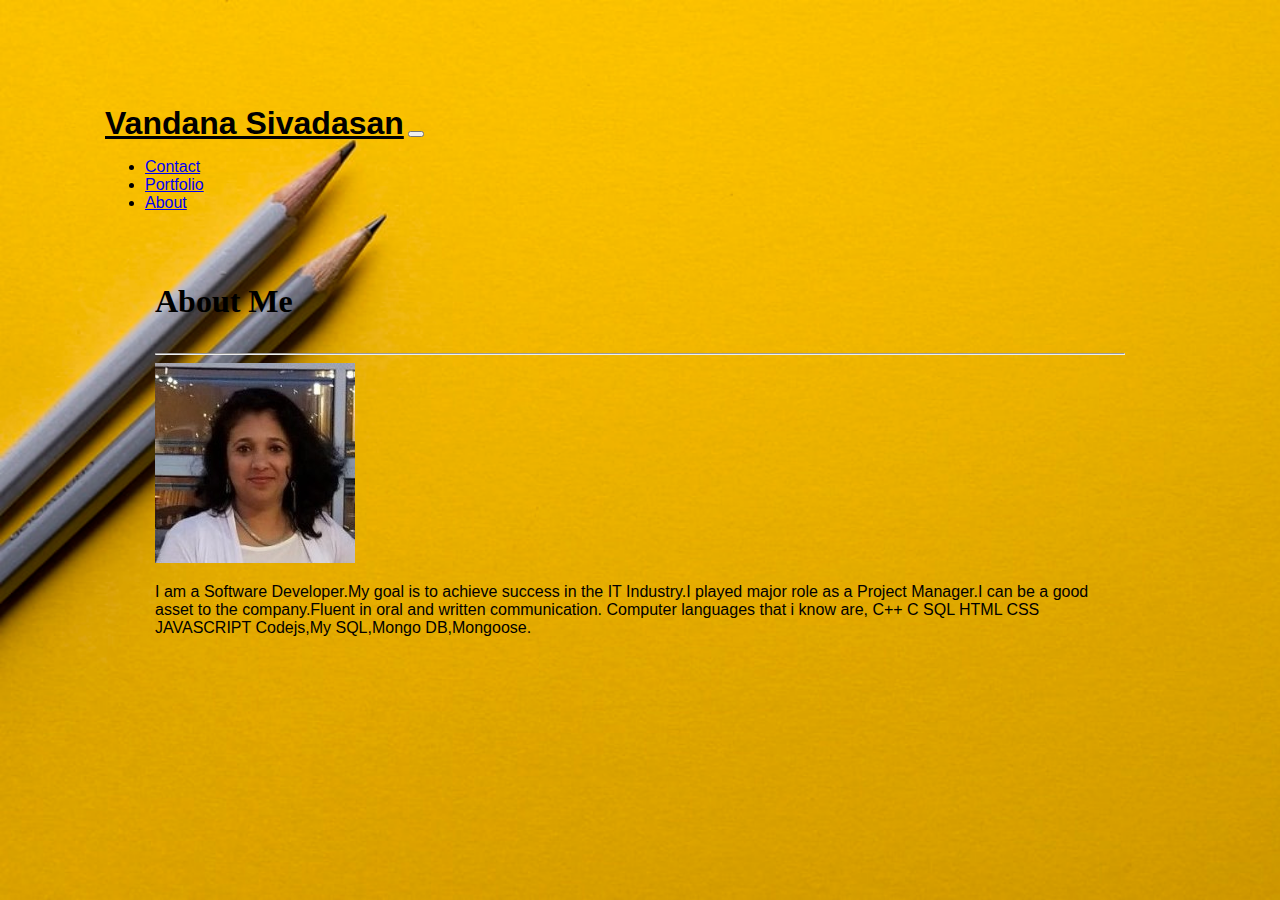
<file: index.html>
<!DOCTYPE html>
<html lang="eng">
<html>
    <meta charset="UTF-8">
  <meta name="viewport" content="width=device-width, initial-scale=1.0">
  <meta http-equiv="X-UA-Compatible" content="ie=edge">

<head>

  <title>Updated Portfolio</title>

  <!-- Our own CSS stylesheet -->
<link rel="stylesheet" href="style.css" media="screen">
</head>

<body>
  <nav class="navbar navbar-expand-lg navbar-light bg-light">
    <div class="container">
      <!-- Brand and toggle get grouped for better mobile display -->
      <a class="navbar-brand" href="index.html" id="logo">Vandana Sivadasan</a>
      <button class="navbar-toggler" type="button" data-toggle="collapse" data-target="#navbarTogglerDemo01"
        aria-controls="navbarTogglerDemo01" aria-expanded="false" aria-label="Toggle navigation">
        <span class="navbar-toggler-icon"></span>
      </button>
      <!-- Collect the nav links, forms, and other content for toggling -->
      <div class="collapse navbar-collapse" id="navbarTogglerDemo01">
        <ul class="navbar-nav ml-auto mt-2 mt-lg-0">
          <li class="nav-item">
            <a class="nav-link active" href="contact.html">Contact</a>
          </li>
          <li class="nav-item">
            <a class="nav-link" href="portfolio.html">Portfolio</a>
          </li>
          <li class="nav-item">
            <a class="nav-link" href="index.html">About</a>
          </li>
        </ul>
      </div>
      
    </div>
    
  </nav>
  <!-- End of navbar -->

  <!-- Start of container -->
  <main class="container">
    <section class="row">
      <div class="col-md-8">
        <article class="block">
          <h1>About Me</h1>
          <hr />
          <img src="picture.jpg"  alt="A woman smiling at the camera">
          <p>I am a Software Developer.My goal is to achieve success in the IT Industry.I played major role as a Project
            Manager.I can be a good asset to the company.Fluent in oral and written communication. Computer languages
            that i know are, C++ C SQL HTML CSS JAVASCRIPT Codejs,My SQL,Mongo DB,Mongoose.
          </p>
        </article>
      </div>
    </section>
  </main>
  <!-- End of container -->
  <!-- Start of footer -->
  <footer class="footer">
    <div class="two-toned-footer-color"></div>
    <p class="text-muted text-muted-footer text-center">
      
    </p>
  </footer>
  <!-- End of footer -->

  <!-- jQuery CDN -->
  <script type="text/javascript" src="https://cdnjs.cloudflare.com/ajax/libs/jquery/3.2.1/jquery.min.js"></script>

  <!-- Bootstrap CDN -->
  <script src="https://maxcdn.bootstrapcdn.com/bootstrap/4.0.0/js/bootstrap.min.js"></script></script>
</body>
</html>
</file>
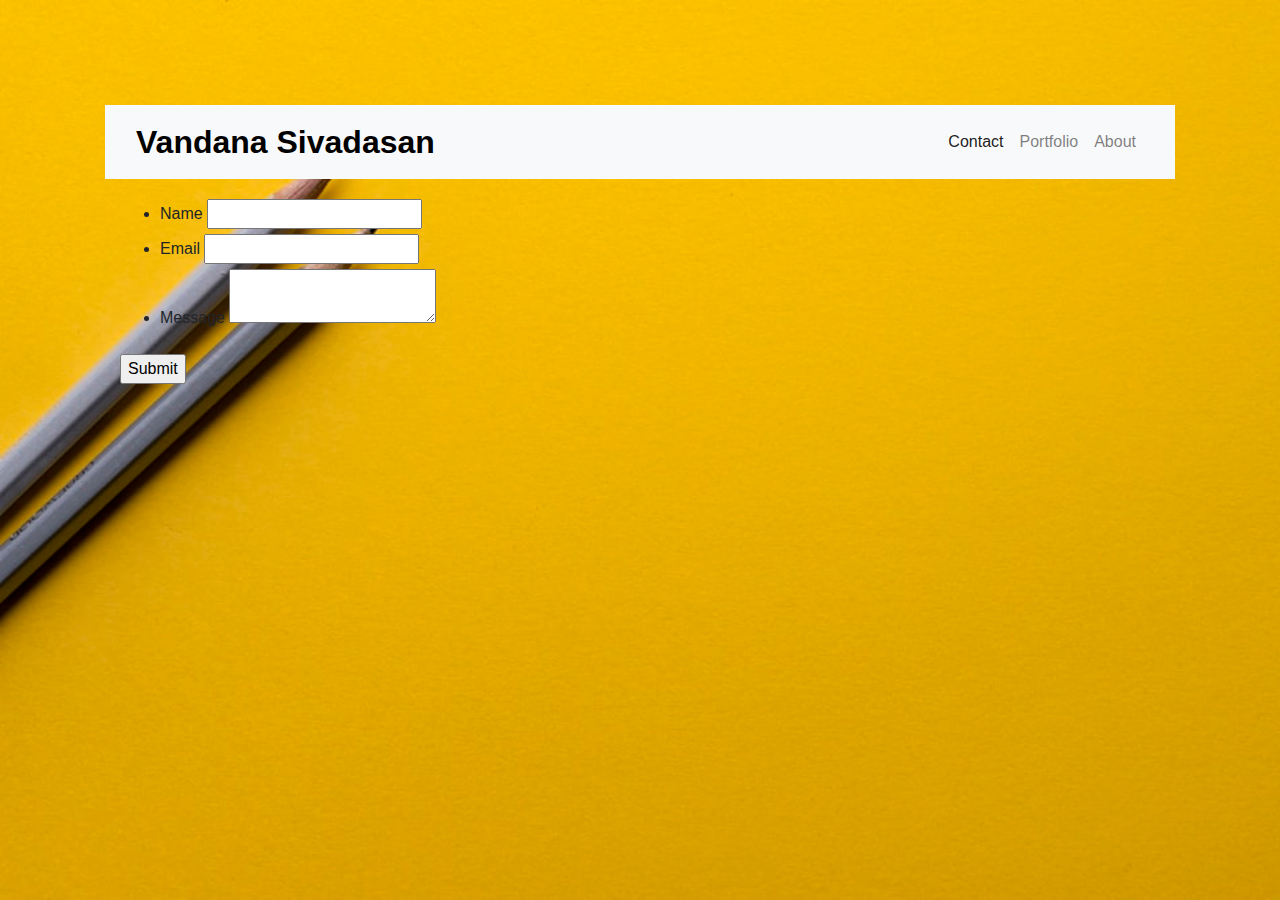
<file: contact.html>
<!DOCTYPE html>
<html lang="eng">
<html>
    <meta charset="UTF-8">
  <meta name="viewport" content="width=device-width, initial-scale=1.0">
  <meta http-equiv="X-UA-Compatible" content="ie=edge">

<head>

    <title>Updated Portfolio</title>
  
    <!-- Boostrap Stylesheet -->
    <link rel="stylesheet" href="https://maxcdn.bootstrapcdn.com/bootstrap/4.0.0/css/bootstrap.min.css">
  
    <!-- Our own CSS stylesheet -->
    <link rel="stylesheet" href="style.css" media="screen">
  
  </head>
  
  <body>
  
      <nav class="navbar navbar-expand-lg navbar-light bg-light">
          <div class="container">
            <!-- Brand and toggle get grouped for better mobile display -->
            <a class="navbar-brand" href="index.html" id="logo">Vandana Sivadasan</a>
            <button class="navbar-toggler" type="button" data-toggle="collapse" data-target="#navbarTogglerDemo01"
              aria-controls="navbarTogglerDemo01" aria-expanded="false" aria-label="Toggle navigation">
              <span class="navbar-toggler-icon"></span>
            </button>
            <!-- Collect the nav links, forms, and other content for toggling -->
            <div class="collapse navbar-collapse" id="navbarTogglerDemo01">
              <ul class="navbar-nav ml-auto mt-2 mt-lg-0">
                <li class="nav-item">
                  <a class="nav-link active" href="contact.html">Contact</a>
                </li>
                <li class="nav-item">
                  <a class="nav-link" href="portfolio.html">Portfolio</a>
                </li>
                <li class="nav-item">
                  <a class="nav-link" href="index.html">About</a>
                </li>
              </ul>
            </div>
            <!-- /.navbar-collapse -->
          </div>
          <!-- /.container -->
        </nav>
        <!-- End of navbar -->
  
    <!-- Start of container -->
    <main class="container">
      <section class="row">
        <div class="col-md-8">
          <form id="contact-form">
            <ul>
              <li>
                <label for="name">Name</label>
                <input type="text" id="name" name="name"  required="required">
              </li>
              <li>
                <label for="email">Email</label>
                <input type="email" id="email" name="email"  required="required">
              </li>
              <li>
                <label for="message">Message</label>
                <textarea id="message" name="message" required="required"></textarea>
              </li>
            </ul>
            <input type="submit">
          </form>
    
        
        </div>
      </section>
    </main>
    <!-- End of container -->
  
    <!-- Start of footer -->
    <footer class="footer">
      <div class="two-toned-footer-color"></div>
      <p class="text-muted text-muted-footer text-center">
        
      </p>
    </footer>
    <!-- End of footer -->
  
    <!-- jQuery CDN -->
    <script type="text/javascript" src="https://cdnjs.cloudflare.com/ajax/libs/jquery/3.2.1/jquery.min.js"></script>
  
    <!-- Bootstrap CDN -->
    <script src="https://maxcdn.bootstrapcdn.com/bootstrap/4.0.0/js/bootstrap.min.js"></script></script>
  
  </body>
  
  </html>
</file>
<file: style.css>
/* Style for all pages */
body {
    /* Typography */
    font-family: Arial, "Helvetica Neue", Helvetica, sans-serif;
  
    /* Visual */
    
   
    background-image: url("photo-portfolio\ page.jpg");
    background-repeat: no-repeat;
    background-size: cover;
    padding: 100px;
    margin: 5px;
    max-width: none;
    
    
  }
  
  html {
    /* Positioning */
    position: relative;
  
    /* Box-model */
    min-height: 100%;
  
  }
  
  /* add space for fixed nav */

  main {
    margin: 20px;
  }
  
  /* create styles for use for all white main boxes */
  .block {
    
  
    padding: 30px;
    margin-bottom: 30px;
  }
  
  .block-header {
    /* Typography */
    
    font-family: Georgia, Times, "Times New Roman", serif;
    font-weight: bold;
  }
  
  /* NAV START */
  
  #logo {
    font-weight: bold;
    font-size: xx-large ;
    text-align: left; 
    color: black;
  }
  
   #ul {
      text-align: right;
      color: black;
   }

  
  /* END NAV */
  
  
  /* CONNECT W/ ME CSS */
  .connect-header {
    /* Typography */
    font-size: 25px;
  }
  .connect-photo {
    /* Box-model */
    width: 55px;
    height: 55px;
  }
  
  #images {
    /* Box-model */
    padding-top: 15px;
  
    /* Typography */
    text-align: center;
  }
  /* END CONNECT W/ ME */
  
  
  /* BEGIN FOOTER */
  .footer {
    /* Positioning */
    position: absolute;
    bottom: 0;
  
    /* Box-model */
    width: 100%;
    height: 60px;
  
    
  }
  
  .text-muted-footer {
    /* Box-model */
    margin-top: 15px;
  
    /* Typography */
    
  }
  
  .two-toned-footer-color {
    /* Box-model */
    height: 6px;
    padding-top: 3px;
  
    /* Visual */
    
  }
  /* END FOOTER */
  /* --- END STYLES FOR ALL PAGES --- */
  
  /* --- PAGE-SPECIFIC STYLES --- */
  /* ABOUT-ME PAGE */
  h1 {
    /* Positioning */
    margin-bottom: 33px;
    text-align: left;
    font-family: Georgia, Times, "Times New Roman", serif;
    
    /* Typography */
    font-size: 32px;
    font-weight: bold;
    color: black;
    
  }
  
  #about-image {
    /* Positioning */
    float: left;
  
    /* Box-model */
    width: 200px;
    margin: 0 20px 10px 0;
  }
  /* END ABOUT-ME PAGE */
  
  
  /* PORTFOLIO PAGE */
  .port-image {
    margin: 20px auto;
  }
  /* END PORTFOLIO PAGE */
  /*Contact Page*/
   /* keep from horizontally resizing text area */
  .form     {
    padding: 20px;
    margin: 20px;
    min-width: 1000%;
    max-width: 1000%;
    color: black;
    text-decoration-color: black;
  }
  
  .submit-btn {
    /* Box-model */
    padding: 20px 30px;
    font-size: 10px;
    font-weight: lighter;
  
    /* Typography */
    color: #fff;
  
    /* Visual */
    
    border: 0;
  }
  
  .submit-btn:hover {
    opacity: .7;
  }

  
  /* END CONTACT FORM PAGE */
  .links {
    text-align: center;
    color: black;
  }
</file>
